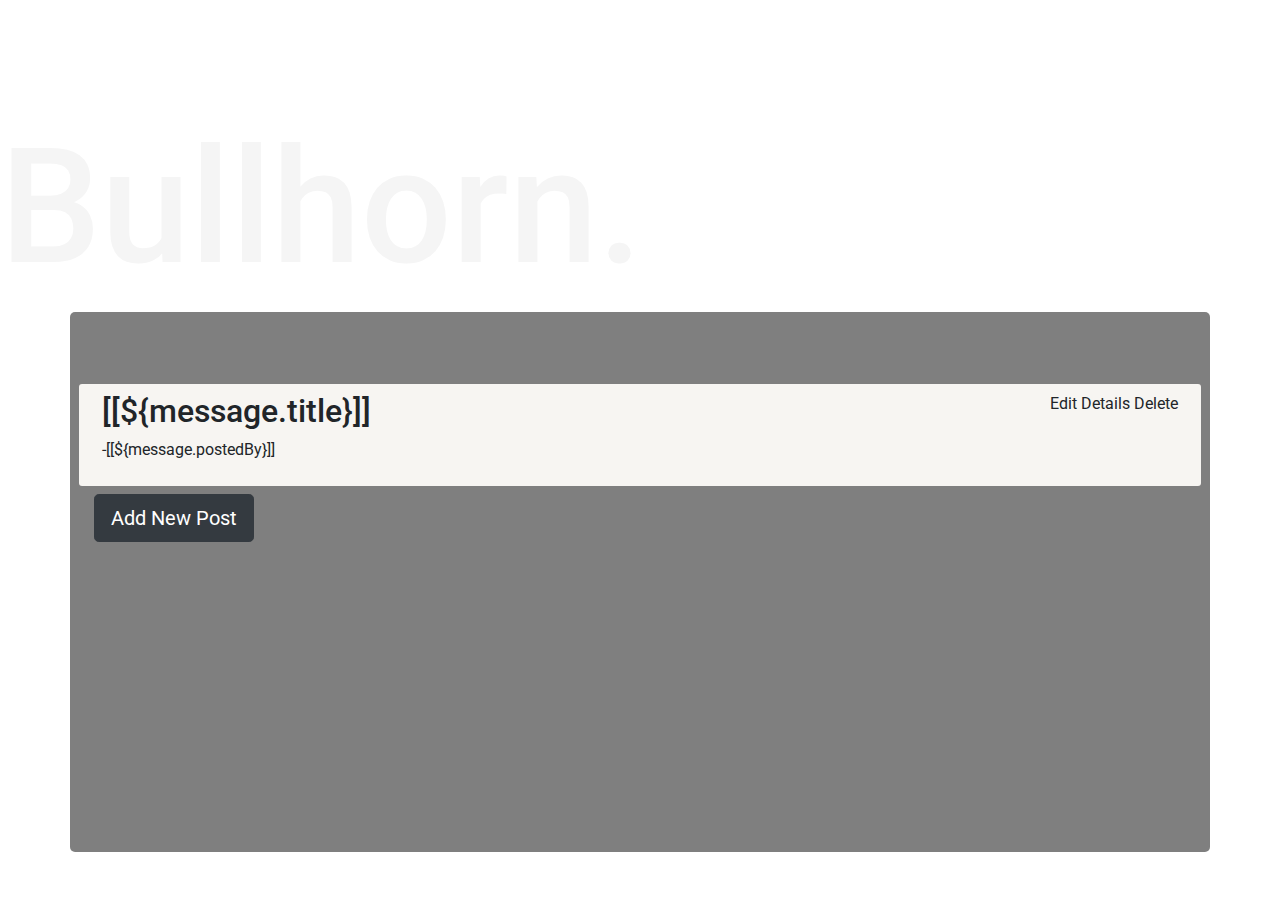
<file: src/main/resources/templates/list.html>
<!DOCTYPE html>
<html lang="en" xmlns:th="http://www.thymeleaf.org" xmlns:sec="http://www.thymeleaf.org/extras/spring-security">
<head>
    <meta charset="UTF-8">
    <title>Bullhorn</title>
    <link href="https://fonts.googleapis.com/css?family=Permanent+Marker|Roboto&display=swap" rel="stylesheet">
    <link rel="stylesheet" href="https://maxcdn.bootstrapcdn.com/bootstrap/4.0.0/css/bootstrap.min.css" integrity="sha384-Gn5384xqQ1aoWXA+058RXPxPg6fy4IWvTNh0E263XmFcJlSAwiGgFAW/dAiS6JXm" crossorigin="anonymous">
    <link rel="stylesheet" type="text/css" th:href="@{css/style.css}">
    <link rel="stylesheet" type="text/css" href="../static/css/style.css">
</head>

<body id="list-body">
<div th:replace="base :: nav"></div>
<h1>Bullhorn.</h1>
<div class ="container">
    <div class="row list-row">

        <div class="col content" style="margin-top: 0rem">
            <div>

                <div class="post row" th:each="message : ${messages}">
                    <div class="col">
                        <!--<h2 th:text="${message.title}"></h2>-->
                        <h2 th:inline="text">[[${message.title}]]</h2>
                        <!--<p th:inline="text">-[[${message.postedBy}]] </p>-->
                        <p th:inline="text">-[[${message.postedBy}]]</p>
                        <!--<p type="date" th:text="*{message.postedDate}"></p>-->
                    </div>
                    <div sec:authorize="isAuthenticated()" class="col link-col">
                        <a th:href="@{/edit/{id}(id=${message.id})}">Edit</a>
                        <a th:href="@{/showmsg/{id}(id=${message.id})}">Details</a>
                        <a th:href="@{/delete/{id}(id=${message.id})}">Delete</a>
                    </div>
                </div>
                <a sec:authorize="isAuthenticated()" href="/add" class="btn btn-info btn-dark btn-lg" role="button" style="margin-top:0.5rem" >Add New Post</a>
            </div>

        </div>
    </div>
</div>

</body>
</html>
</file>
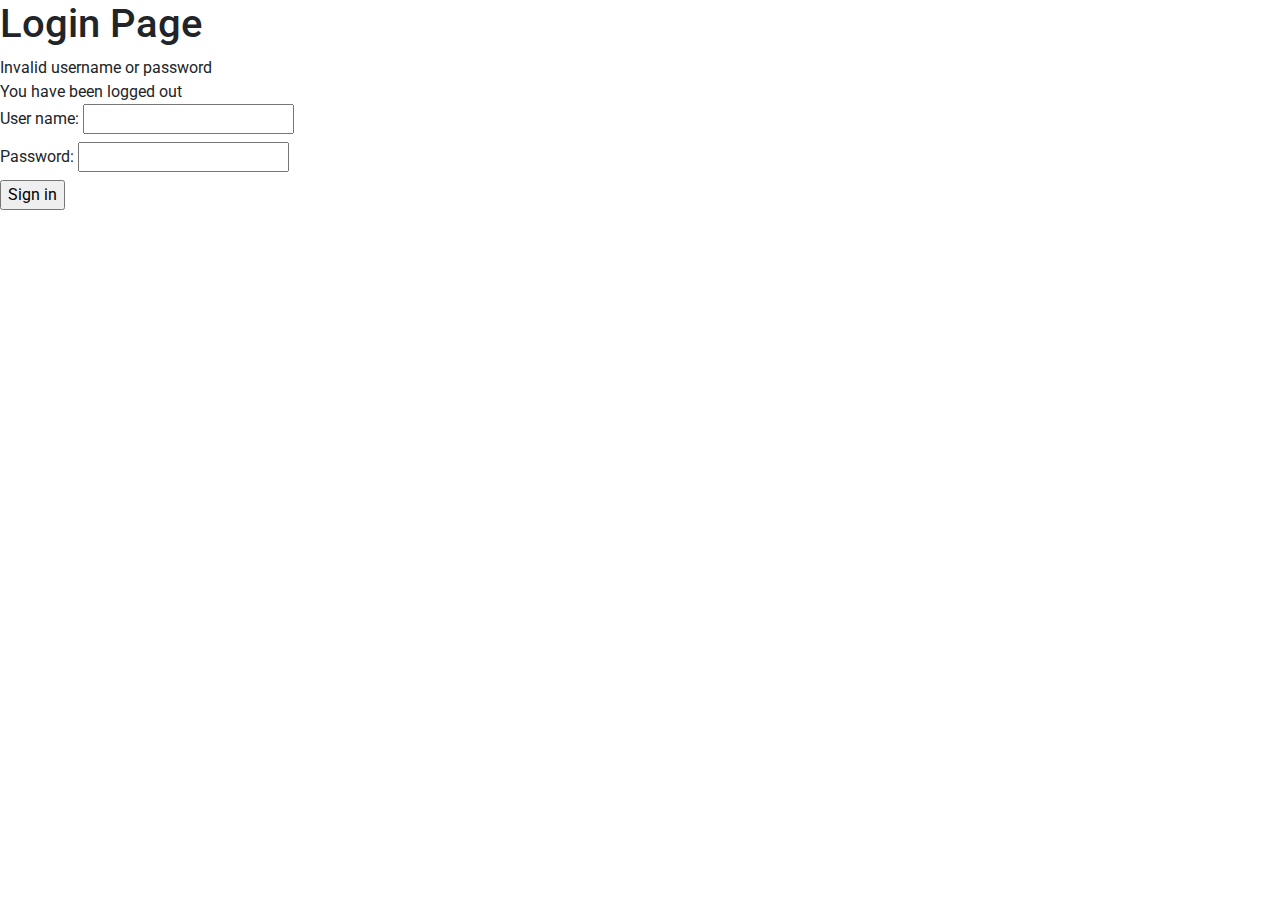
<file: src/main/resources/templates/login.html>
<!DOCTYPE html>
<html lang="en" xmlns:th="http://www.thymeleaf.org">
<head>
    <meta charset="UTF-8">
    <title>Title</title>
    <link href="https://fonts.googleapis.com/css?family=Permanent+Marker|Roboto&display=swap" rel="stylesheet">
    <link rel="stylesheet" href="https://maxcdn.bootstrapcdn.com/bootstrap/4.0.0/css/bootstrap.min.css" integrity="sha384-Gn5384xqQ1aoWXA+058RXPxPg6fy4IWvTNh0E263XmFcJlSAwiGgFAW/dAiS6JXm" crossorigin="anonymous">
    <link rel="stylesheet" type="text/css" th:href="@{css/style.css}">
    <link rel="stylesheet" type="text/css" href="../static/css/style.css">
</head>
<body>
<div th:replace="base :: nav"></div>
    <h1>Login Page</h1>
    <div th:if="${param.error}">
        Invalid username or password
    </div>
    <div th:if="${param.logout}">
        You have been logged out
    </div>
    <form th:action="@{/login}" method="post">
        <div>
            <label>User name: <input type="text" name="username" /></label>
        </div>
        <div>
            <label>Password: <input type="password" name="password"/></label>
        </div>
        <div><input type="submit" value="Sign in"/></div>
    </form>


</body>
</html>
</file>
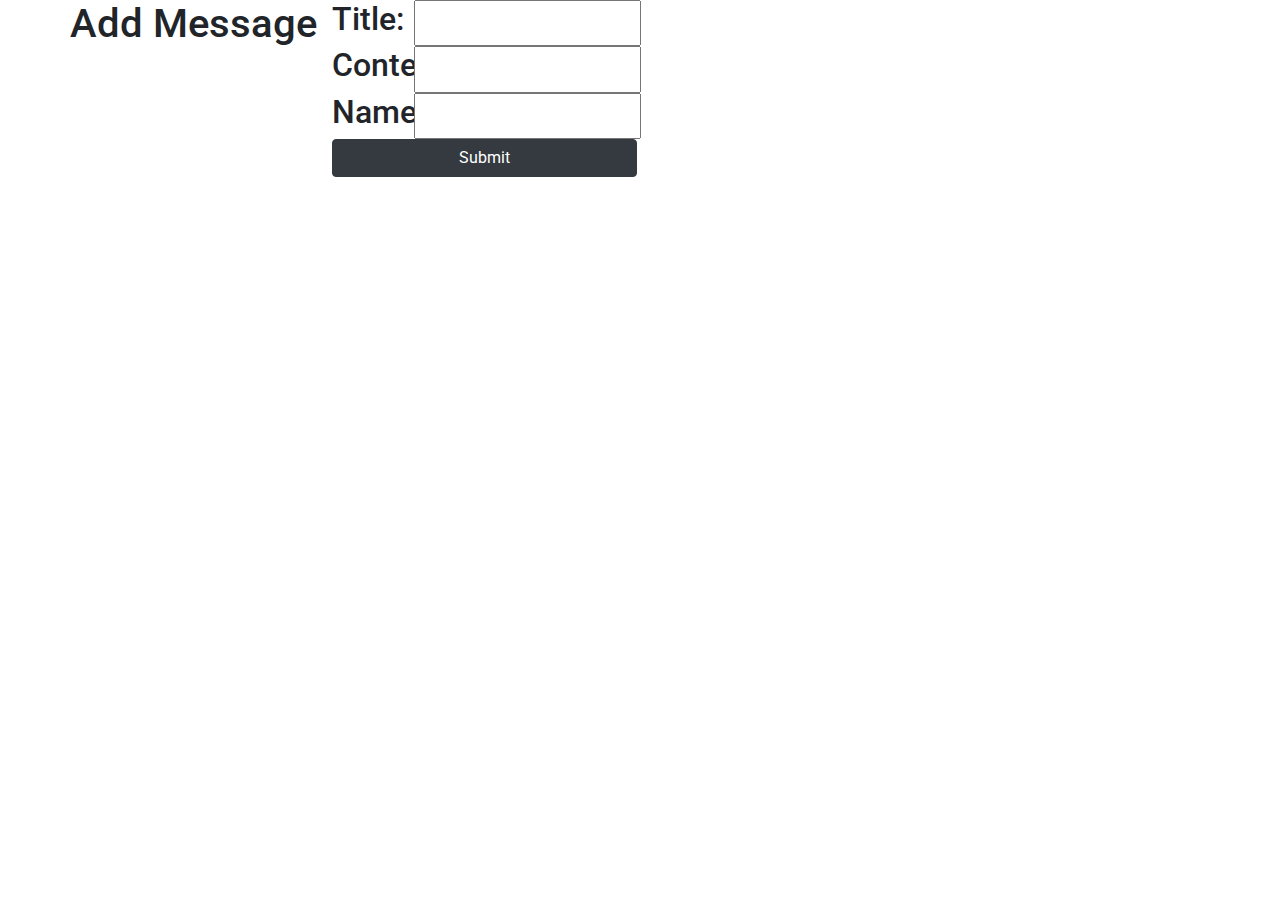
<file: src/main/resources/templates/msgform.html>
<!DOCTYPE html>
<html lang="en" xmlns:th="http://www.thymeleaf.org">
<head>
    <meta charset="UTF-8">
    <title>Add Message</title>
    <link href="https://fonts.googleapis.com/css?family=Permanent+Marker|Roboto&display=swap" rel="stylesheet">
    <link rel="stylesheet" href="https://maxcdn.bootstrapcdn.com/bootstrap/4.0.0/css/bootstrap.min.css" integrity="sha384-Gn5384xqQ1aoWXA+058RXPxPg6fy4IWvTNh0E263XmFcJlSAwiGgFAW/dAiS6JXm" crossorigin="anonymous">
    <!--<link rel="stylesheet" type="text/css" href="style.css">-->
    <!--<link rel="stylesheet" type="text/css" href="../static/style.css">-->
    <link rel="stylesheet" type="text/css" th:href="@{css/style.css}">

    <!--<link rel="stylesheet" type="text/css" href="../static/css/style.css">-->

</head>
<body id="form-body">
<div th:replace="base :: nav"></div>
<div class="container">
    <div class="row">
        <h1 id="msg_title">Add Message</h1>
        <div id="form-content">

            <form action="#" th:action="@{/process}" th:object="${message}" method="post">
                <input type ="hidden" th:field="*{id}"/>
                <!--style="min-width:50vw; margin-top:10rem-->
                <div class="col" >
                    <div class="row">
                        <h2 class="col-3">Title:</h2>
                        <input class="col-7" type="text" th:field="*{title}" rows="3"/>
                        <span th:if="${#fields.hasErrors('title')}" th:errors="*{title}"></span>
                    </div>
                    <div class="row">
                        <h2 class="col-3">Content:</h2>
                        <input class="col-7" type="text" th:field="*{content}" rows="4"></input>
                        <span th:if="${#fields.hasErrors('content')}" th:errors="*{content}"></span>
                    </div>
                    <div class="row">
                        <h2 class="col-3">Name:</h2>
                        <input class="col-7" type="text" th:field="*{postedBy}" />
                        <span th:if="${#fields.hasErrors('postedBy')}" th:errors="*{postedBy}"></span>
                    </div>
                    <input style="width:85%" type="submit" class="btn btn-info btn-dark btn-block" value="Submit"/>
                </div>



                <!--<div class="row">-->
                <!--<div class ="col">-->
                <!--<h2>Title:</h2>-->
                <!--<h2>Content:</h2>-->
                <!--<h2>Name:</h2>-->
                <!--</div>-->
                <!--<div class="col-9">-->
                <!--<input type="text" th:field="*{title}" rows="3"/>-->
                <!--<textarea type="text" th:field="*{content}" rows="4"></textarea>-->
                <!--<input type="text" th:field="*{postedBy}" />-->

                <!--</div>-->
                <!--<div class="col">-->
                <!--<span th:if="${#fields.hasErrors('title')}" th:errors="*{title}"></span>-->
                <!--<span th:if="${#fields.hasErrors('title')}" th:errors="*{title}"></span>-->
                <!--<span th:if="${#fields.hasErrors('postedBy')}" th:errors="*{postedBy}"></span>-->
                <!--</div>-->
                <!--</div>-->
                <!--<input type="submit" class="btn btn-info btn-dark btn-block" value="Submit"/>-->





                <!--Post date/time: <p type="date" th:text="*{postedDate}"></p>-->
                <!--<div class = "row justify-content-between">-->
                <!--<h2>Title:</h2> <input type="text" th:field="*{title}" rows="3"/>-->
                <!--<span th:if="${#fields.hasErrors('title')}" th:errors="*{title}"></span><br/>-->
                <!--</div>-->

                <!--<div class="row justify-content-between">-->
                <!--<h2>Content:</h2> <textarea type="text" th:field="*{content}" rows="4"></textarea>-->
                <!--<span th:if="${#fields.hasErrors('content')}" th:errors="*{content}"></span><br/>-->
                <!--</div>-->

                <!--<div class="row justify-content-between">-->
                <!--<h2>Name:</h2> <input type="text" th:field="*{postedBy}" />-->
                <!--<span th:if="${#fields.hasErrors('postedBy')}" th:errors="*{postedBy}"></span>-->
                <!--&lt;!&ndash;<span th:if="${#fields.hasErrors('postedBy'}" th:errors="*{postedBy}"></span>&ndash;&gt;-->
                <!--</div>-->

                <!--<input type="submit" class="btn btn-info btn-dark btn-block" value="Submit"/>-->

            </form>
        </div>
    </div>
</div>
</body>
</html>
</file>
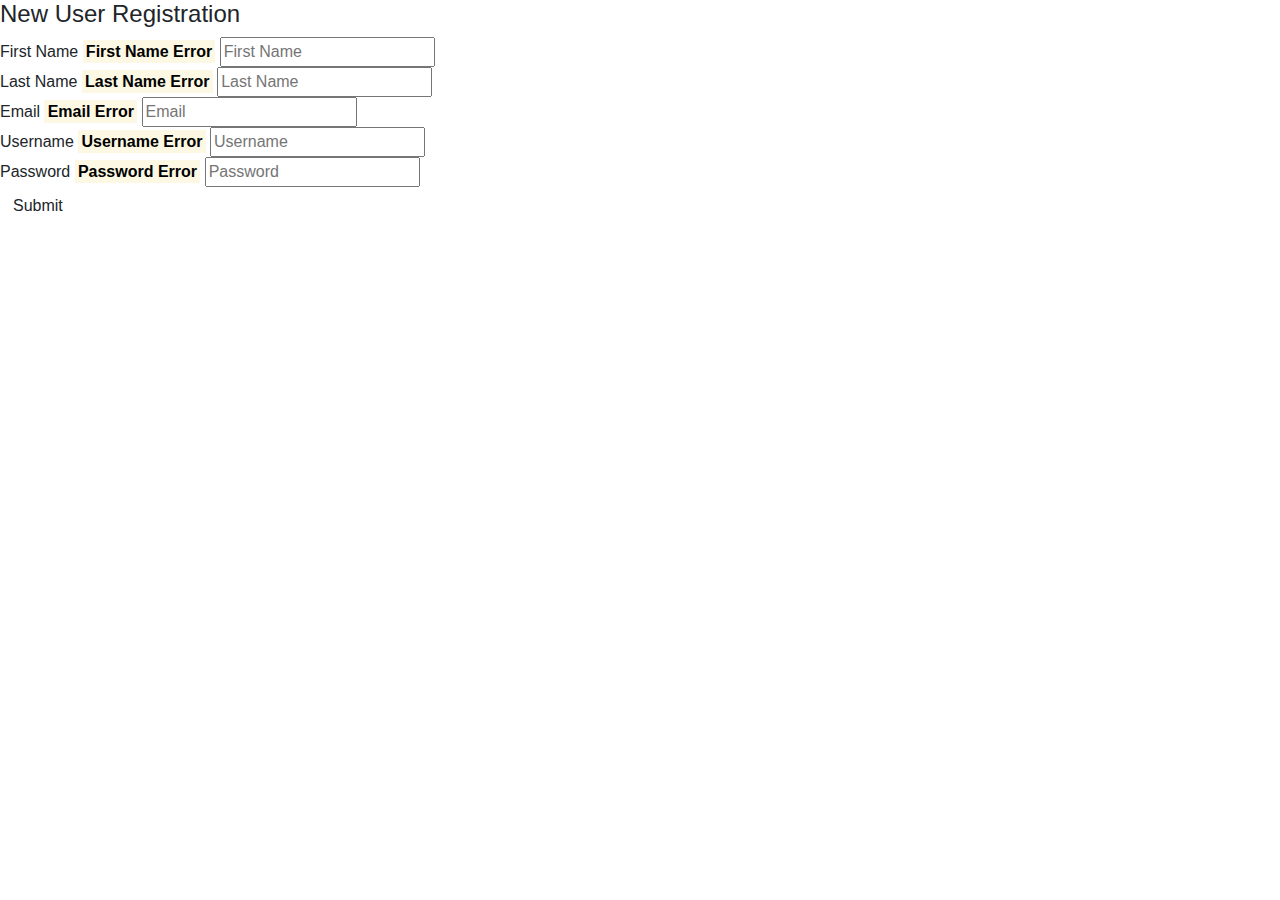
<file: src/main/resources/templates/registration.html>
<!DOCTYPE html>
<html lang="en" xmlns:th="http://www.thymeleaf.org">
<head>
    <meta charset="UTF-8">
    <title>Title</title>
    <link rel="stylesheet" type="text/css" href="https://stackpath.bootstrapcdn.com/bootstrap/4.3.1/css/bootstrap.min.css">
    <link rel="stylesheet" type="text/css" th:href="@{css/style.css}">
</head>
<body>
    <h4>New User Registration</h4>
<form autocomplete="off" action = "#" th:action="@{/register}" th:object="${user}" method="post">

    First Name <mark><strong>
    <span th:if="${#fields.hasErrors('firstName')}" th:errors="*{firstName}">First Name Error</span></strong></mark>
    <input type="text" id="firstName" placeholder="First Name" th:field="*{firstName}" /><br/>

    Last Name <mark><strong>
    <span th:if="${#fields.hasErrors('lastName')}" th:errors="*{lastName}">Last Name Error</span></strong></mark>
    <input type="text" id="lastName" placeholder="Last Name" th:field="*{lastName}" /><br/>


    Email <mark><strong>
    <span th:if="${#fields.hasErrors('email')}" th:errors="*{email}">Email Error</span></strong></mark>
    <input type="text" id="email" placeholder="Email" th:field="*{email}" /><br/>

    Username <mark><strong>
    <span th:if="${#fields.hasErrors('username')}" th:errors="*{username}">Username Error</span></strong></mark>
    <input type="text" id="username" placeholder="Username" th:field="*{username}" /><br/>

    Password <mark><strong>
    <span th:if="${#fields.hasErrors('password')}" th:errors="*{password}">Password Error</span></strong></mark>
    <input type="password" id="password" placeholder="Password" th:field="*{password}" /><br/>

    <button type="submit" class="btn btn-default">Submit</button>

</form>


</body>
</html>
</file>
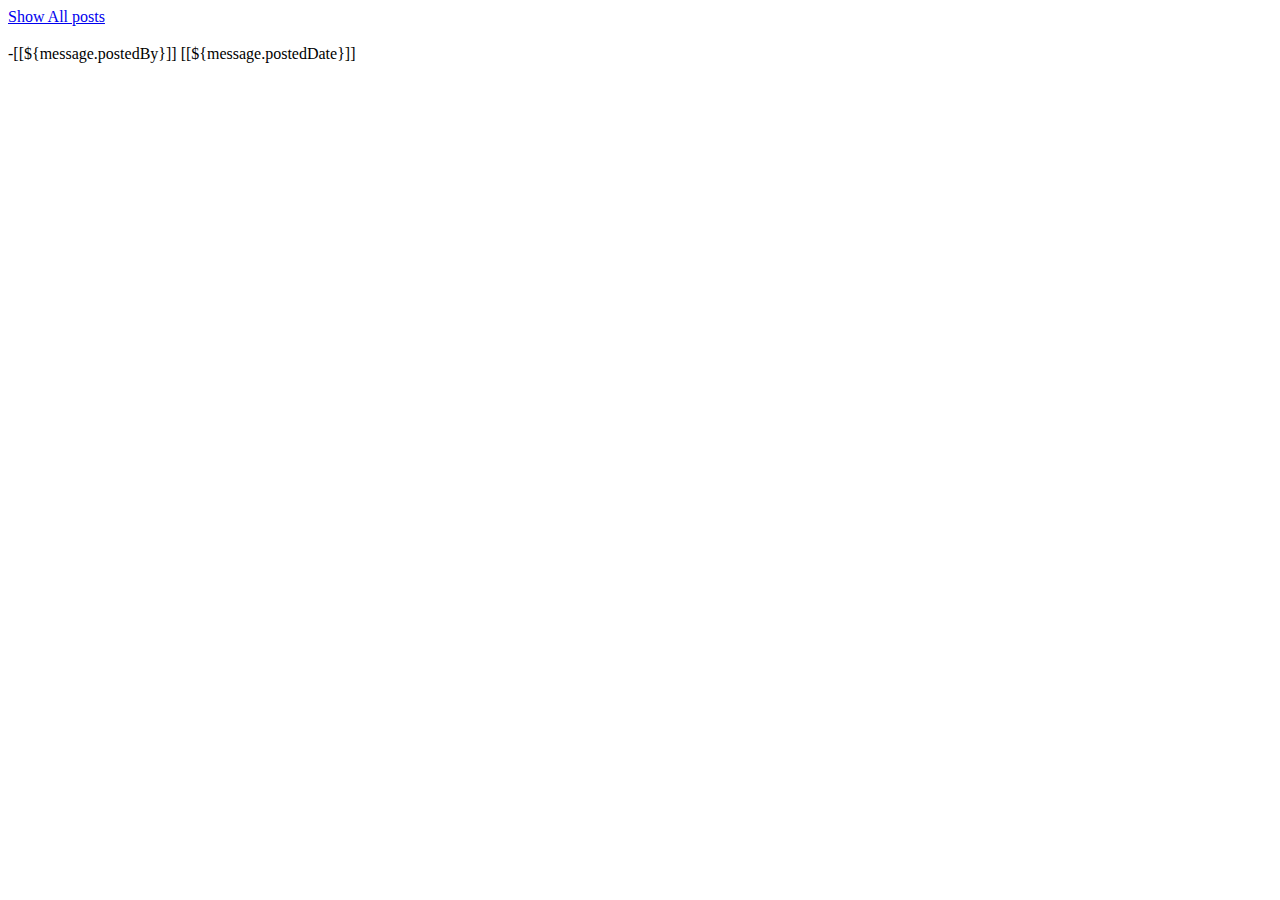
<file: src/main/resources/templates/showmsg.html>
<!DOCTYPE html>
<html lang="en" xmlns:th="http://www.thymeleaf.org">
<head>
    <meta charset="UTF-8">
    <title>Title</title>
    <link rel="stylesheet" type="text/css" th:href="@{css/style.css}">
    <link rel="stylesheet" type="text/css" href="../static/css/style.css">

</head>
<body id="show-body">
<!--<div th:insert="base :: nav"></div>-->
<div class="container">
    <div class="row">
        <div class="col">
            <a href="/">Show All posts</a><br/>
            <div>
                <h3 th:text="${message.title}"></h3>
                <p th:text="${message.content}"></p>
                <p th:inline="text">-[[${message.postedBy}]] [[${message.postedDate}]]</p>
            </div>
        </div>
    </div>
</div>


</body>
</html>
</file>
<file: src/main/resources/static/css/style.css>
/******************************************/
/*               For /list               */
/******************************************/
#list-body{
    background: url("https://res.cloudinary.com/japes930/image/upload/v1563473709/OutsideWall_w3wvmk.png") no-repeat center center fixed;
    -webkit-background-size: cover;
    background-size: cover;
}

#list-body h1{
    padding-top:7rem;
    color:whitesmoke;
    font-size:10rem;
}
.list-row{
    min-height:60vh;
    /*margin-top:2rem;*/
}

.content{
    background: rgba(0, 0, 0, 0.5);
    padding:1.5rem;
    border-radius:5px;
    margin-top: 2rem;
}

.post{
    background-color:#f7f5f2;
    margin-top:3rem;
    padding:0.5rem;
    border-radius:3px;
}

.link-col{
    text-align:right;
}

/******************************************/
/*               For form                 */
/******************************************/
#form-body{
    background: url("https://res.cloudinary.com/japes930/image/upload/v1563473709/BathroomWall_ljvyw5.png") no-repeat center center fixed;
    -webkit-background-size: cover;
    background-size: cover;
}
form{
    width:50rem;
}

#form-content{
    position:absolute;
    top:32rem;
    left:24rem;
}

form h2{
    font-family: 'Permanent Marker', cursive;
    font-size: 2.5rem;
    color: white;
}


form input{
    /*width:50%;*/

}
input:invalid {
    background-color: red;
}

form .row {
    padding-bottom: 1rem;
}

form span{
    position:absolute;
    right:-21rem;
    padding:0.5rem;
    color:white;
    font-size:1.5rem;
    /*text-decoration:underline;*/
    /*text-decoration-style:wavy;*/
    /*border:2px dashed white;*/
    background: rgba(0, 0, 0, 0.4)
}
#msg_title{
    font-family: 'Permanent Marker', cursive;
    color:black;
    font-size:5rem;
    position:absolute;
    top:5rem;
    right:20rem;
    text-decoration: underline;
}

/*.box{
    display:flex;
    flex-direction:column;
    justify-content:space-between*
    }
 */


/******************************************/
/*              Show Message              */
/******************************************/

#show-body{
    background: url("https://res.cloudinary.com/japes930/image/upload/v1563473709/BathroomWall_ljvyw5.png") no-repeat center center fixed;
    -webkit-background-size: cover;
    background-size: cover;
}
</file>
